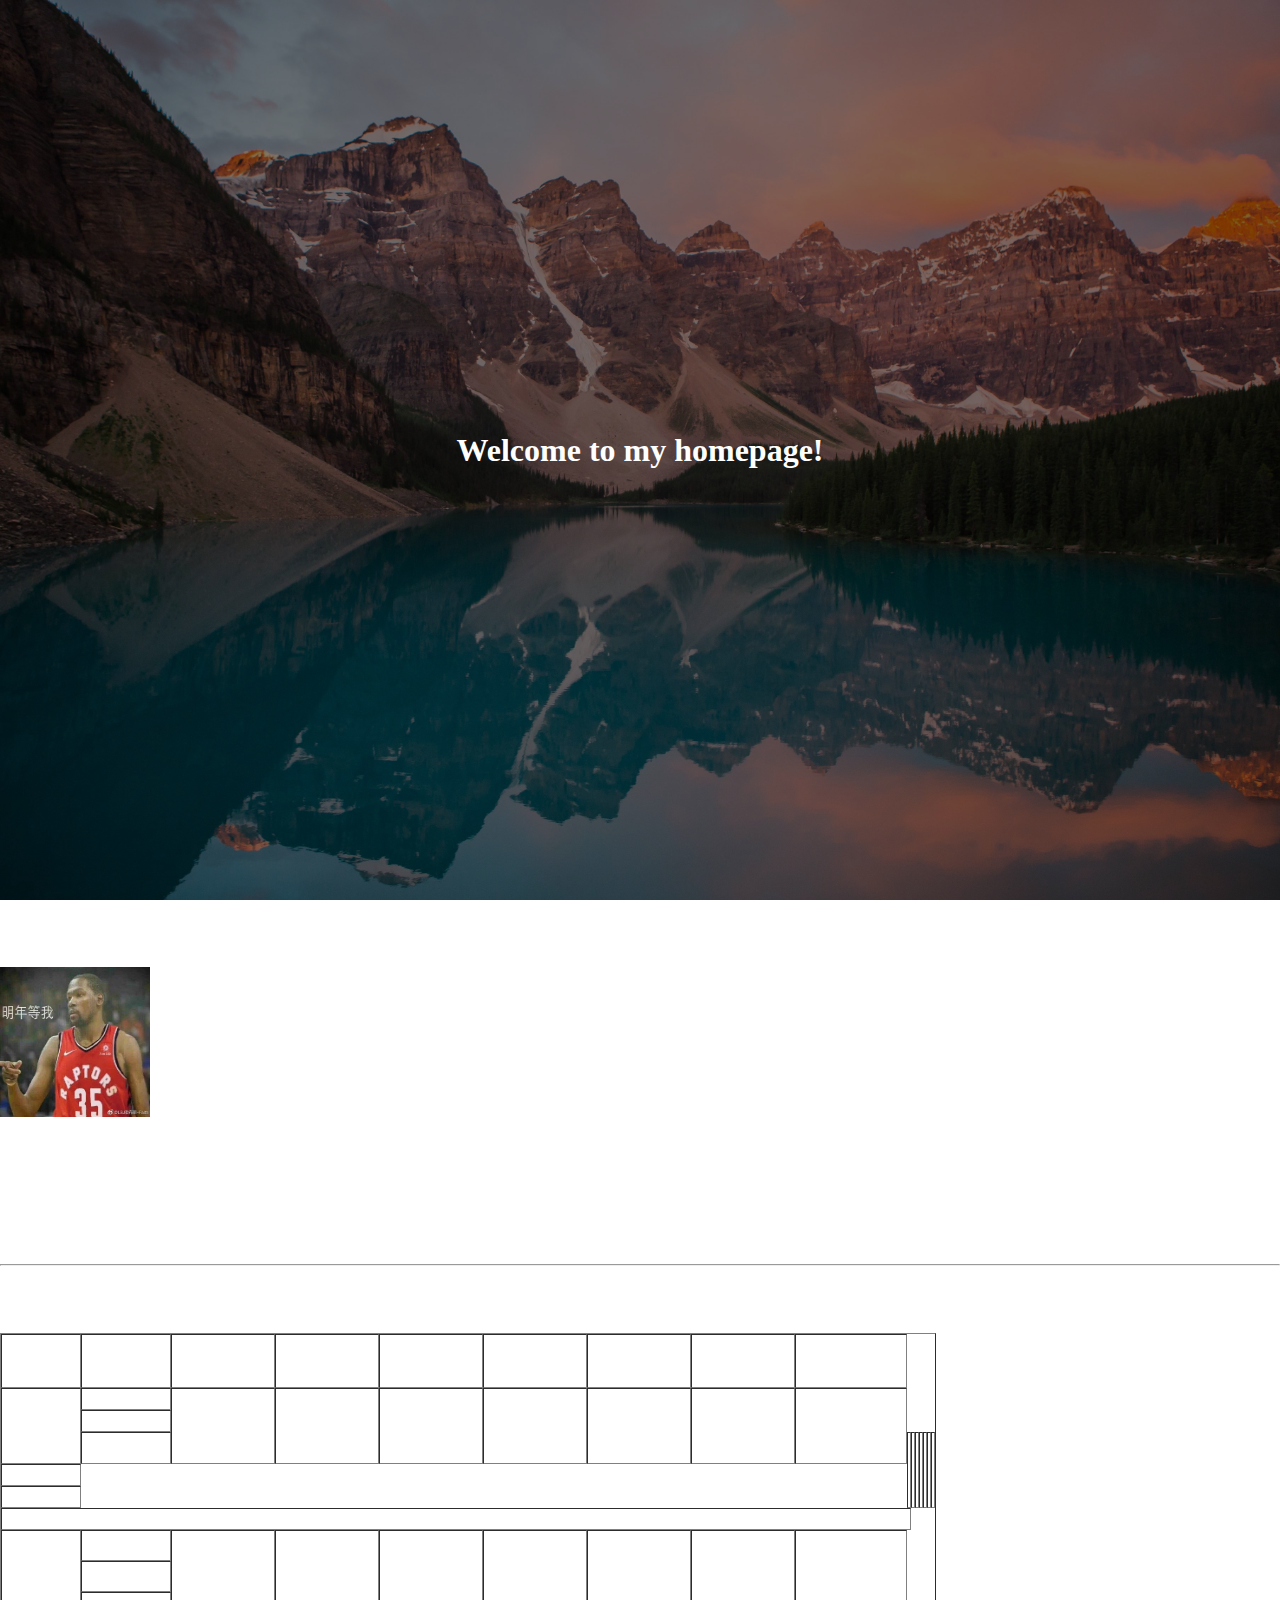
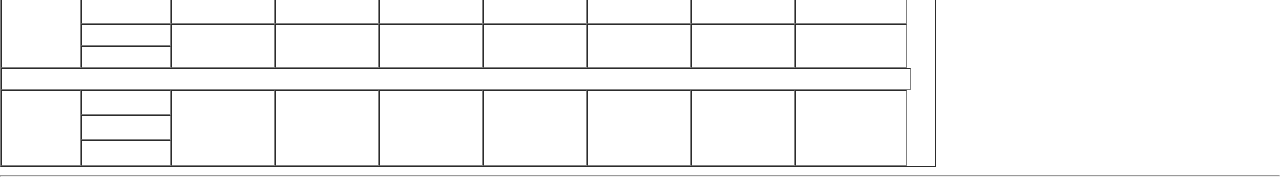
<file: Web/index.html>
<!DOCTYPE html>
<html lang="en">

<head>
	<meta charset="UTF-8">
	<title>LIU HAO'S Homepage</title>
	<style>
    html,
    body {
        height: 100%;
        margin: 0;
        background-repeat: no-repeat;
        background-size: cover;
        background-position: center;
        background-attachment: fixed;
        background-image: url(../Web/background.jpg);//
    }

    h1{
        height: 100%;
        width: 100%;
        margin: 0;
        padding: 0;
        color:#fff;
        background-color: rgba(0,0,0,0.5);
        display: -webkit-flex;
        display: -moz-flex;
        display: -ms-flex;
        display: -o-flex;
        display: flex;
        justify-content: center;
        align-items: center;
    }
    </style>
	<link rel="stylesheet" href="Web.css">
</head>

<body text="white">
<h1 id="start" align="center">Welcome to my homepage!</h1>

<h2>I. Personal Profile</h2>
<img src="../Web/person.jpg" width="150px" height="150px">

<ol>
	<li>Name: Liu hao</li>
	<a href="https://www.polyu.edu.hk/"><li>School: The Hong Kong Polytechnic University</li></a>
	<a href="https://www.eie.polyu.edu.hk/home/index.html" target="_blank"><li>College: electronic information engineering</li></a>
	<li>Phone: 64835175</li>
	<a href="mailto:19095076g@connect.polyu.hk"><li>Email:19095076g@connect.polyu.hk</li></a>
	<li>favorite：basketball overwatch</li>
</ol><hr>

<h2>II. Class Time Table</h2>
<table border="1" cellspacing="0">
	<tr>
		<td width="76"> </td>
		<td width="86" height="50"> </td>
		<td width="100">Monday</td>
		<td width="100">Tuesday</td>
		<td width="100">Wednesday</td>
		<td width="100">Thursday</td>
		<td width="100">Friday</td>
		<td width="100">Saturday</td>
		<td width="108">Sunday</td>
	</tr>
	<tr>
		<td rowspan="3">Mroning</td>
		<td>1</td>
		<td rowspan="3">COMP5322 Internet Computing and Applications</td>
		<td rowspan="3"></td>
		<td rowspan="3"></td>
		<td rowspan="3"></td>
		<td rowspan="3"></td>
		<td rowspan="3"></td>
		<td rowspan="3"></td>
	</tr>
	<tr>
		<td>2</td>
	</tr>
	<tr>
		<td>3</td>
		<td rowspan="3"></td>
		<td rowspan="3"> </td>
		<td rowspan="3"></td>
		<td rowspan="3"></td>
		<td rowspan="3"></td>
		<td rowspan="3"></td>
		<td rowspan="3"></td>
	</tr>
	<tr>
		<td>4</td>
	</tr>
	<tr>
		<td>5</td>
	</tr>
	<tr>
		<td colspan="10" align="center"><b>Lunch Break</b></td>
	</tr>
	<tr>
		<td rowspan="5">Afternoon</td>
		<td>6</td>
		<td rowspan="3">EIE557 Computational Intelligence and Its Applications</td>
		<td rowspan="3"></td>
		<td rowspan="3"></td>
		<td rowspan="3"></td>
		<td rowspan="3"></td>
		<td rowspan="3"> </td>
		<td rowspan="3"> </td>
	</tr>
	<tr>
		<td>7</td>
	</tr>
	<tr>
		<td>8</td>
	</tr>
	<tr>
		<td>9</td>
		<td rowspan="2"></td>
		<td rowspan="2"></td>
		<td rowspan="2"></td>
		<td rowspan="2"></td>
		<td rowspan="2"></td>
		<td rowspan="2"></td>
		<td rowspan="2"></td>
	</tr>
	<tr>
		<td>10</td>
	</tr>
	<tr>
		<td colspan="10" align="center"><b>Night Break</b></td>
	</tr>
	<tr>
		<td rowspan="3">Night</td>
		<td>11</td>
		<td rowspan="3"></td>
		<td rowspan="3">EIE522 Pattern recognition</td>
		<td rowspan="3">COMP5311 Internet Infrastructure and Protocols</td>
		<td rowspan="3"></td>
		<td rowspan="3">EIE577 Optoelectronic Devices</td>
		<td rowspan="3"></td>
		<td rowspan="3"></td>
	</tr>
	<tr>
		<td>12</td>
	</tr>
	<tr>
		<td>13</td>
	</tr>
</table><hr>

</body>

</html>
</file>
<file: Web/Web.css>
body{
    background-size:1450px 900px;
}

a{
	text-decoration:none;
	color:white;
}

td
{
    text-align:center;
}
</file>
